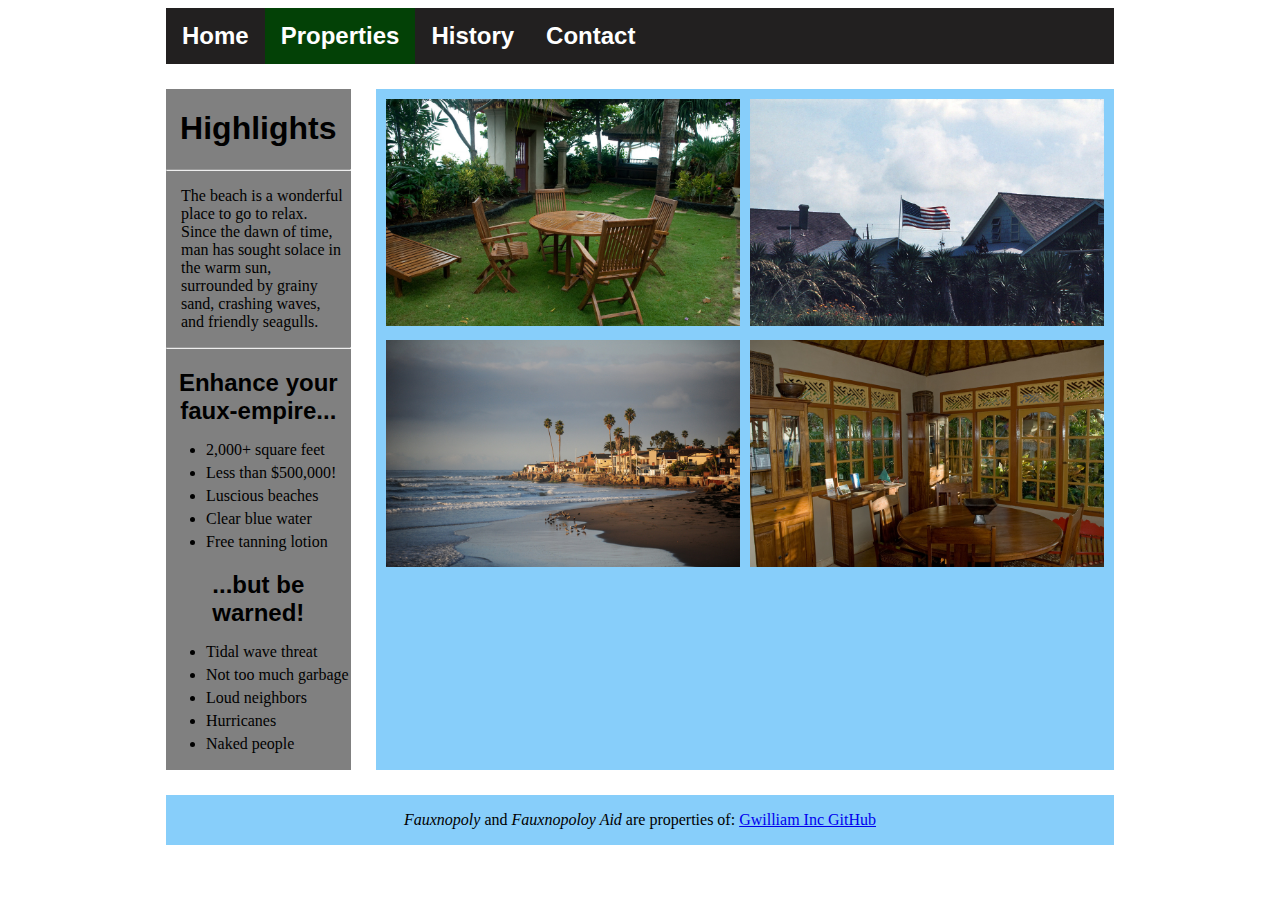
<file: beach.html>
<!DOCTYPE html>
<html>

<head>
    <link rel="stylesheet" type="text/css" href="style.css">
    <title>Faux Beach</title>
</head>

<body>
    <div class="container">

        <div class="header">

            <nav>
                <ul>
                    <li>
                        <div>
                            <a href="index.html">Home</a>
                        </div>
                    </li>
                    <li>
                        <div class="dropdown">
                            <button class="dropbtn_active">Properties
                                <i class="fa fa-caret-down"></i>
                            </button>
                            <div class="dropdown-content">
                                <a href="beach.html">Beachfront</a>
                                <a href="bung.html">Bungalow</a>
                                <a href="cabin.html">Cabin</a>
                                <a href="igloo.html">Igloo</a>
                                <a href="light.html">Lighthouse</a>
                                <a href="out.html">Outhouse</a>
                                <a href="stilts.html">Stilts</a>
                                <a href="tree.html">Treehouse</a>
                            </div>
                        </div>
                    </li>
                    <li>
                        <a href="history.html">History</a>
                    </li>
                    <li>
                        <a href="contact.html">Contact</a>
                    </li>
                </ul>
            </nav>
        </div>
        <div class="sidebar">
            <h1>Highlights</h1>
            <hr>
            <p>The beach is a wonderful place to go to relax. Since the dawn of time, man has sought solace in the warm sun,
                surrounded by grainy sand, crashing waves, and friendly seagulls.</p>
            <hr>
            <h2>Enhance your faux-empire...</h2>
            <ul>
                <li>2,000+ square feet</li>
                <li>Less than $500,000!</li>
                <li>Luscious beaches</li>
                <li>Clear blue water</li>
                <li>Free tanning lotion</li>
            </ul>
            <h2>...but be warned!</h2>
            <ul>
                <li>Tidal wave threat</li>
                <li>Not too much garbage</li>
                <li>Loud neighbors</li>
                <li>Hurricanes</li>
                <li>Naked people</li>
            </ul>
        </div>
        <div class="main">
            <div class="portfolio">
                <div class="image">
                    <img src="beach1.jpg" alt="Pink Flower" />
                </div>
                <div class="image">
                    <img src="beach2.jpg" alt="Crazy Flowers" />
                </div>
                <div class="image">
                    <img src="beach3.jpg" alt="Pink Rose" />
                </div>
                <div class="image">
                    <img src="beach4.jpg" alt="River" />
                </div>
            </div>
        </div>

        <div class="footer">
                <p><em>Fauxnopoly</em> and <em>Fauxnopoloy Aid</em> are properties of: <a href="https://github.com/mgwillia/Creative1">Gwilliam Inc GitHub</a></p>
        </div>
    </div>
</body>

</html>
</file>
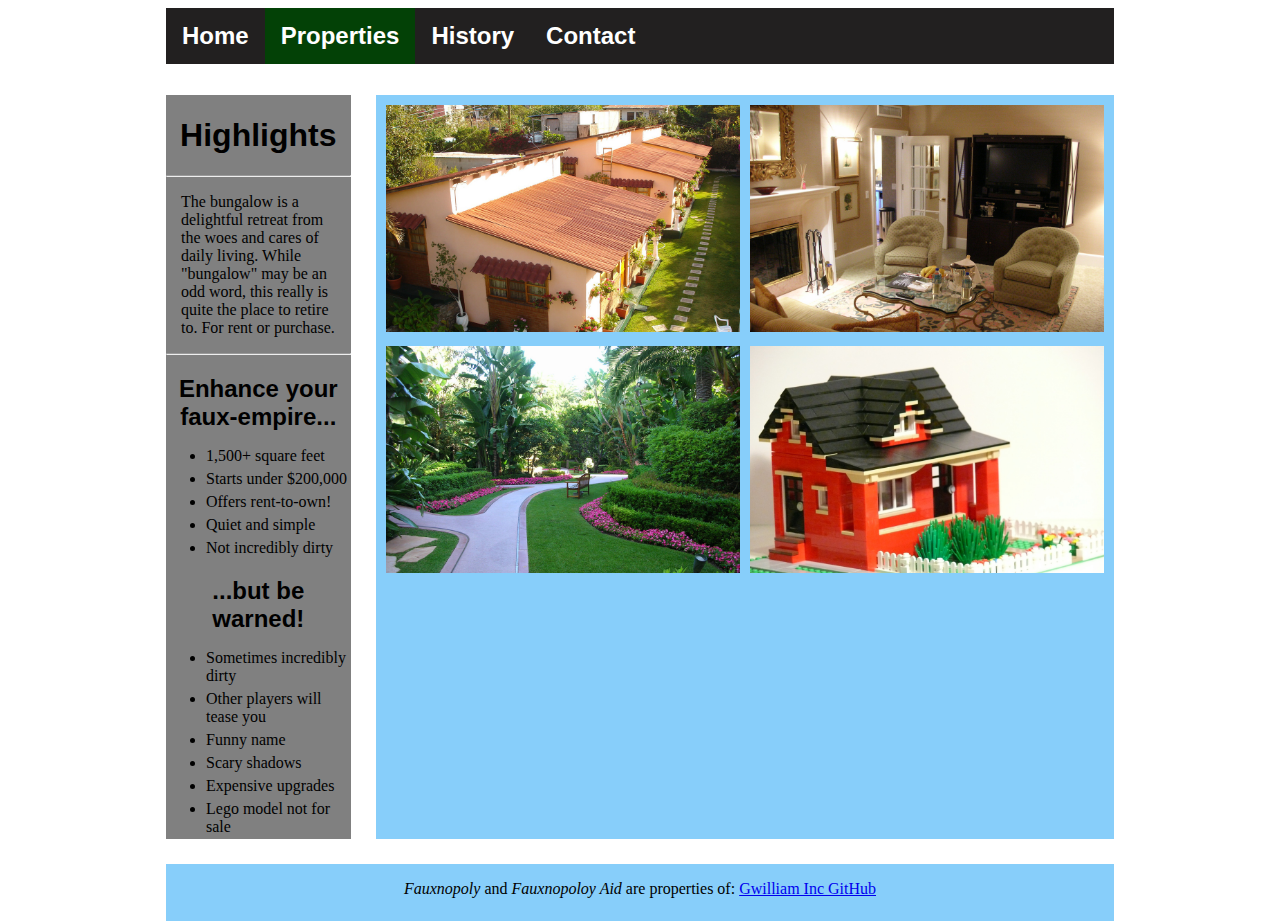
<file: bung.html>
<!DOCTYPE html>
<html>

<head>
    <link rel="stylesheet" type="text/css" href="style.css">
    <title>Faux Bungalow</title>
</head>

<body>
    <div class="container">

        <div class="header">

            <nav>
                <ul>
                    <li>
                        <div>
                            <a href="index.html">Home</a>
                        </div>
                    </li>
                    <li>
                        <div class="dropdown">
                            <button class="dropbtn_active">Properties
                                <i class="fa fa-caret-down"></i>
                            </button>
                            <div class="dropdown-content">
                                <a href="beach.html">Beachfront</a>
                                <a href="bung.html">Bungalow</a>
                                <a href="cabin.html">Cabin</a>
                                <a href="igloo.html">Igloo</a>
                                <a href="light.html">Lighthouse</a>
                                <a href="out.html">Outhouse</a>
                                <a href="stilts.html">Stilts</a>
                                <a href="tree.html">Treehouse</a>
                            </div>
                        </div>
                    </li>
                    <li>
                        <a href="history.html">History</a>
                    </li>
                    <li>
                        <a href="contact.html">Contact</a>
                    </li>
                </ul>
            </nav>
        </div>
        <div class="sidebar">
            <h1>Highlights</h1>
            <hr>
            <p>The bungalow is a delightful retreat from the woes and cares of daily living. While "bungalow" may be
                an odd word, this really is quite the place to retire to. For rent or purchase.</p>
            <hr>
            <h2>Enhance your faux-empire...</h2>
            <ul>
                <li>1,500+ square feet</li>
                <li>Starts under $200,000</li>
                <li>Offers rent-to-own!</li>
                <li>Quiet and simple</li>
                <li>Not incredibly dirty</li>
            </ul>
            <h2>...but be warned!</h2>
            <ul>
                <li>Sometimes incredibly dirty</li>
                <li>Other players will tease you</li>
                <li>Funny name</li>
                <li>Scary shadows</li>
                <li>Expensive upgrades</li>
                <li>Lego model not for sale</li>
            </ul>
        </div>
        <div class="main">
            <div class="portfolio">
                <div class="image">
                    <img src="bung1.jpg" alt="Pink Flower" />
                </div>
                <div class="image">
                    <img src="bung2.jpg" alt="Crazy Flowers" />
                </div>
                <div class="image">
                    <img src="bung3.jpg" alt="Pink Rose" />
                </div>
                <div class="image">
                    <img src="bung4.jpg" alt="River" />
                </div>
            </div>
        </div>

        <div class="footer">
                <p><em>Fauxnopoly</em> and <em>Fauxnopoloy Aid</em> are properties of: <a href="https://github.com/mgwillia/Creative1">Gwilliam Inc GitHub</a></p>
        </div>
    </div>
</body>

</html>
</file>
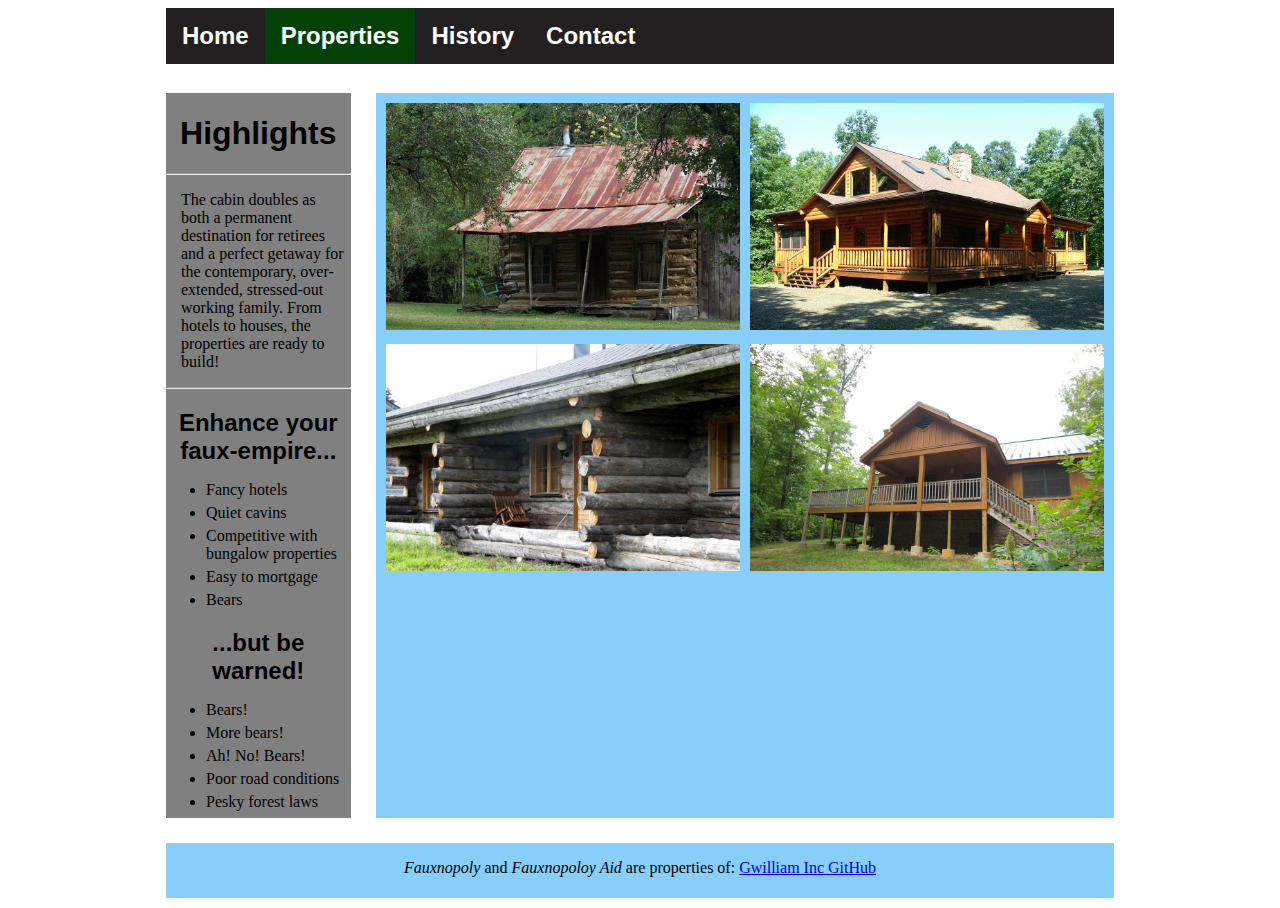
<file: cabin.html>
<!DOCTYPE html>
<html>

<head>
    <link rel="stylesheet" type="text/css" href="style.css">
    <title>Faux Cabin</title>
</head>

<body>
    <div class="container">

        <div class="header">

            <nav>
                <ul>
                    <li>
                        <div>
                            <a href="index.html">Home</a>
                        </div>
                    </li>
                    <li>
                        <div class="dropdown">
                            <button class="dropbtn_active">Properties
                                <i class="fa fa-caret-down"></i>
                            </button>
                            <div class="dropdown-content">
                                <a href="beach.html">Beachfront</a>
                                <a href="bung.html">Bungalow</a>
                                <a href="cabin.html">Cabin</a>
                                <a href="igloo.html">Igloo</a>
                                <a href="light.html">Lighthouse</a>
                                <a href="out.html">Outhouse</a>
                                <a href="stilts.html">Stilts</a>
                                <a href="tree.html">Treehouse</a>
                            </div>
                        </div>
                    </li>
                    <li>
                        <a href="history.html">History</a>
                    </li>
                    <li>
                        <a href="contact.html">Contact</a>
                    </li>
                </ul>
            </nav>
        </div>
        <div class="sidebar">
            <h1>Highlights</h1>
            <hr>
            <p>The cabin doubles as both a permanent destination for retirees and a perfect getaway for the contemporary,
                over-extended, stressed-out working family. From hotels to houses, the properties are ready to build!
            </p>
            <hr>
            <h2>Enhance your faux-empire...</h2>
            <ul>
                <li>Fancy hotels</li>
                <li>Quiet cavins</li>
                <li>Competitive with bungalow properties</li>
                <li>Easy to mortgage</li>
                <li>Bears</li>
            </ul>
            <h2>...but be warned!</h2>
            <ul>
                <li>Bears!</li>
                <li>More bears!</li>
                <li>Ah! No! Bears!</li>
                <li>Poor road conditions</li>
                <li>Pesky forest laws</li>
            </ul>
        </div>
        <div class="main">
            <div class="portfolio">
                <div class="image">
                    <img src="cabin1.jpg" alt="Pink Flower" />
                </div>
                <div class="image">
                    <img src="cabin2.jpg" alt="Crazy Flowers" />
                </div>
                <div class="image">
                    <img src="cabin3.jpg" alt="Pink Rose" />
                </div>
                <div class="image">
                    <img src="cabin4.jpg" alt="River" />
                </div>
            </div>
        </div>

        <div class="footer">
                <p><em>Fauxnopoly</em> and <em>Fauxnopoloy Aid</em> are properties of: <a href="https://github.com/mgwillia/Creative1">Gwilliam Inc GitHub</a></p>
        </div>
    </div>
</body>

</html>
</file>
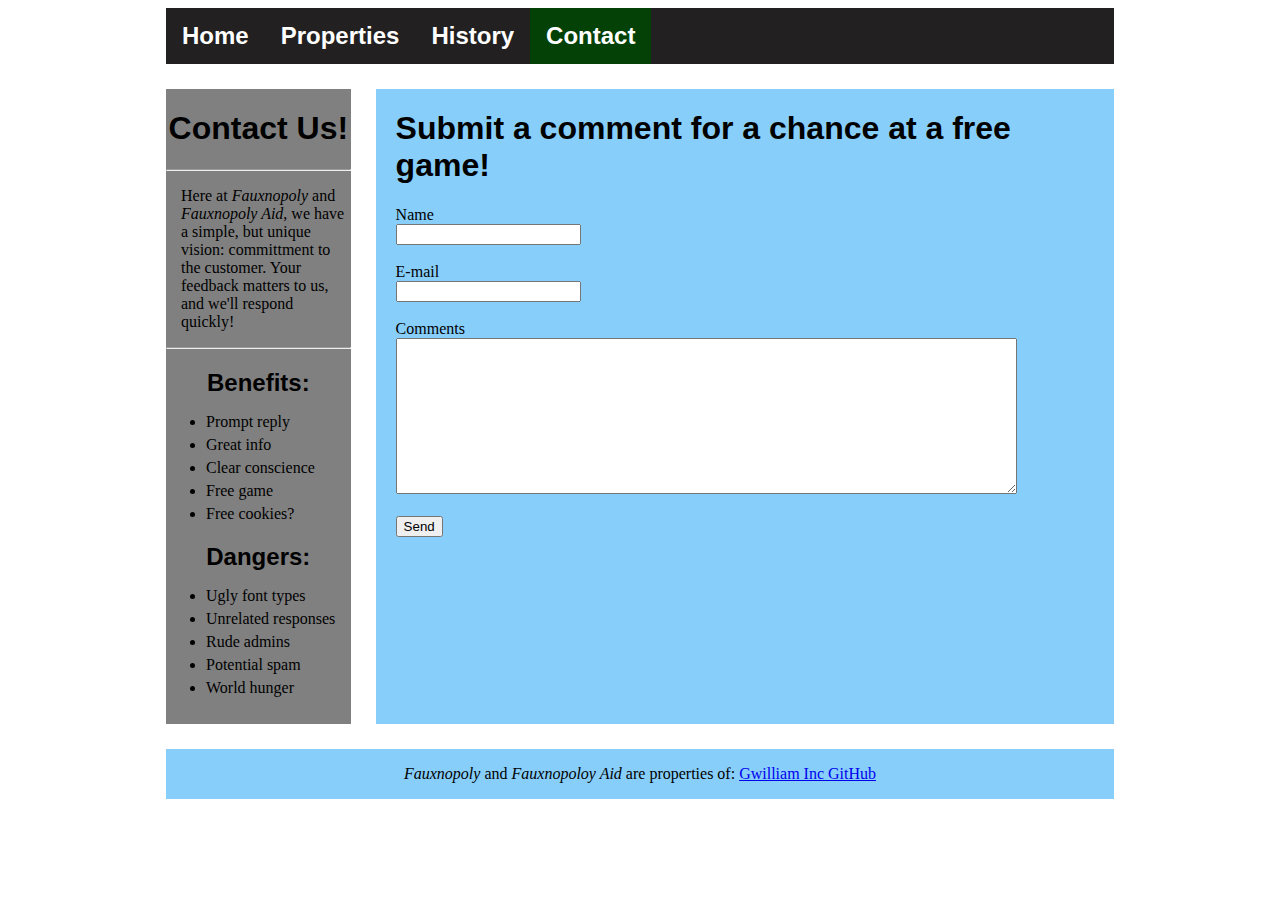
<file: contact.html>
<!DOCTYPE html>
<html>

<head>
    <link rel="stylesheet" type="text/css" href="style.css">
    <title>Contact Us</title>
</head>

<body>
    <div class="container">

        <div class="header">

            <nav>
                <ul>
                    <li>
                        <div>
                            <a href="index.html">Home</a>
                        </div>
                    </li>
                    <li>
                        <div class="dropdown">
                            <button class="dropbtn">Properties
                                <i class="fa fa-caret-down"></i>
                            </button>
                            <div class="dropdown-content">
                                <a href="beach.html">Beachfront</a>
                                <a href="bung.html">Bungalow</a>
                                <a href="cabin.html">Cabin</a>
                                <a href="igloo.html">Igloo</a>
                                <a href="light.html">Lighthouse</a>
                                <a href="out.html">Outhouse</a>
                                <a href="stilts.html">Stilts</a>
                                <a href="tree.html">Treehouse</a>
                            </div>
                        </div>
                    </li>
                    <li>
                        <a href="history.html">History</a>
                    </li>
                    <li>
                        <a class="active" href="contact.html">Contact</a>
                    </li>
                </ul>
            </nav>
        </div>
        <div class="sidebar">
            <h1>Contact Us!</h1>
            <hr>
            <p>Here at
                <em>Fauxnopoly</em> and
                <em>Fauxnopoly Aid</em>, we have a simple, but unique vision: committment to the customer. Your feedback matters
                to us, and we'll respond quickly!</p>
            <hr>
            <h2>Benefits:</h2>
            <ul>
                <li>Prompt reply</li>
                <li>Great info</li>
                <li>Clear conscience</li>
                <li>Free game</li>
                <li>Free cookies?</li>
            </ul>
            <h2>Dangers:</h2>
            <ul>
                <li>Ugly font types</li>
                <li>Unrelated responses</li>
                <li>Rude admins</li>
                <li>Potential spam</li>
                <li>World hunger</li>
            </ul>
        </div>
        <div class="main">
            <form class="contact" action="https://formspree.io/mattgwilliamjr@byu.edu" method="POST">
                <h1>Submit a comment for a chance at a free game!</h1>
                <div>
                    <label for="name">Name</label>
                    <br>
                    <input type="text" id="name" name="user_name">
                </div>
                <br>
                <div>
                    <label for="mail">E-mail</label>
                    <br>
                    <input type="email" id="mail" name="user_mail">
                </div>
                <br>
                <div>
                    <label for="message">Comments</label>
                    <br>
                    <textarea cols="75" rows="10" id="message" name="user_message"></textarea>
                </div>
                <br>
                <div>
                    <input type="submit" id="submission" width="100px" value="Send">
                </div>
            </form>
        </div>

        <div class="footer_index">
            <p>
                <em>Fauxnopoly</em> and
                <em>Fauxnopoloy Aid</em> are properties of:
                <a href="https://github.com/mgwillia/Creative1">Gwilliam Inc GitHub</a>
            </p>
        </div>
    </div>
</body>

</html>
</file>
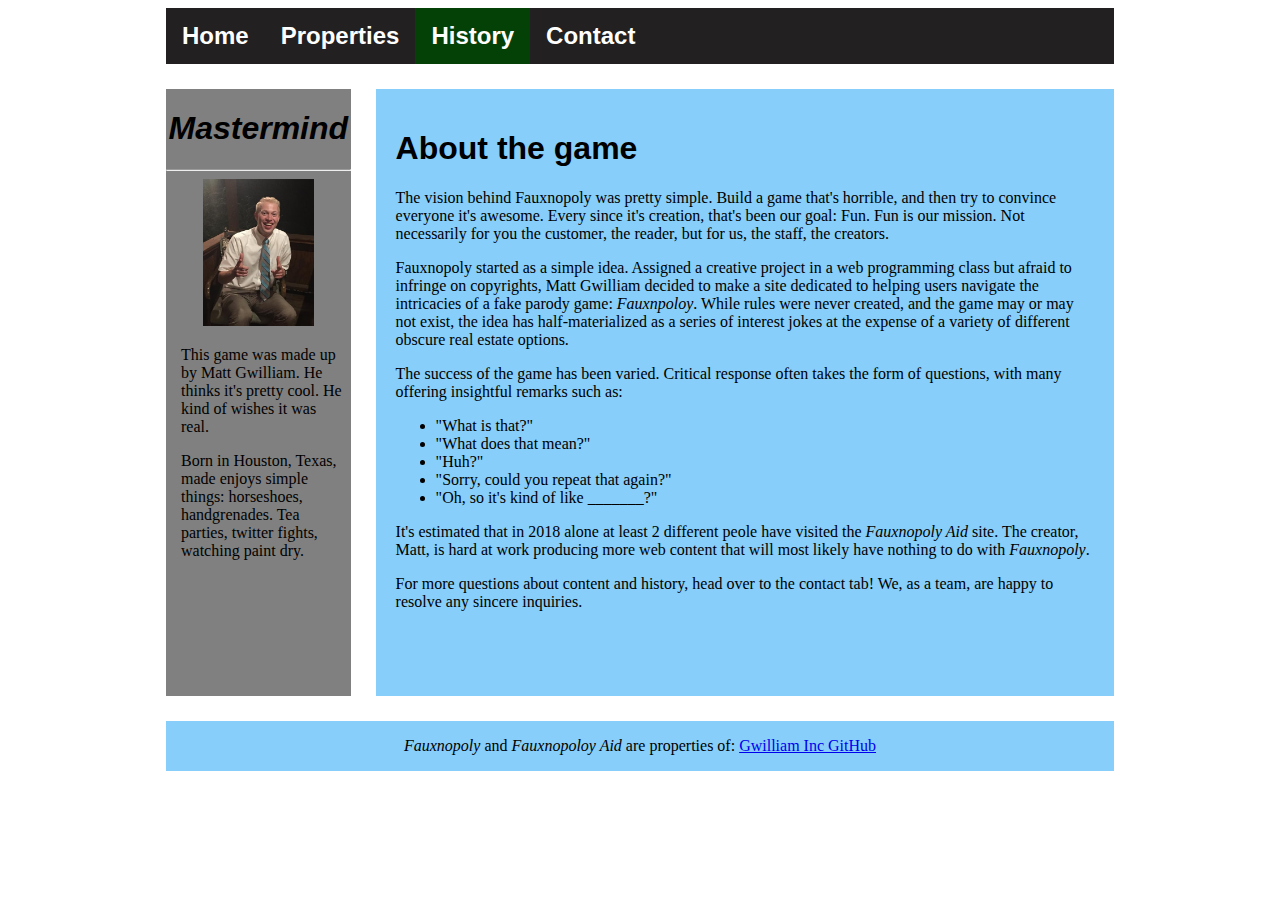
<file: history.html>
<!DOCTYPE html>
<html>

<head>
    <link rel="stylesheet" type="text/css" href="style.css">
    <title>Fauxnopoly</title>
</head>

<body>
    <div class="container_index">

        <div class="header">

            <nav>
                <ul>
                    <li>
                        <a href="index.html">Home</a>
                    </li>
                    <li>
                        <div class="dropdown">
                            <button class="dropbtn">Properties
                                <i class="fa fa-caret-down"></i>
                            </button>
                            <div class="dropdown-content">
                                <a href="beach.html">Beachfront</a>
                                <a href="bung.html">Bungalow</a>
                                <a href="cabin.html">Cabin</a>
                                <a href="igloo.html">Igloo</a>
                                <a href="light.html">Lighthouse</a>
                                <a href="out.html">Outhouse</a>
                                <a href="stilts.html">Stilts</a>
                                <a href="tree.html">Treehouse</a>
                            </div>
                        </div>
                    </li>
                    <li>
                        <a class="active" href="history.html">History</a>
                    </li>
                    <li>
                        <a href="contact.html">Contact</a>
                    </li>
                </ul>
            </nav>
        </div>
        <div class="sidebar">
            <h1>
                <em>Mastermind</em>
            </h1>
            <hr/>
            <img src="MattFancy.jpg" / alt="Matt">
            <p>This game was made up by Matt Gwilliam. He thinks it's pretty cool. He kind of wishes it was real.</p>
            <p>Born in Houston, Texas, made enjoys simple things: horseshoes, handgrenades. Tea parties, twitter fights, watching
                paint dry.</p>
        </div>
        <div class="main">
            <div class="history">
                <h1>About the game</h1>
                <p>The vision behind Fauxnopoly was pretty simple. Build a game that's horrible, and then try to convince everyone
                    it's awesome. Every since it's creation, that's been our goal: Fun. Fun is our mission. Not necessarily
                    for you the customer, the reader, but for us, the staff, the creators.</p>
                <p>Fauxnopoly started as a simple idea. Assigned a creative project in a web programming class but afraid to
                    infringe on copyrights, Matt Gwilliam decided to make a site dedicated to helping users navigate the
                    intricacies of a fake parody game:
                    <em>Fauxnpoloy</em>. While rules were never created, and the game may or may not exist, the idea has half-materialized
                    as a series of interest jokes at the expense of a variety of different obscure real estate options.
                </p>
                <p>The success of the game has been varied. Critical response often takes the form of questions, with many offering
                    insightful remarks such as:
                </p>
                <ul>
                    <li>"What is that?"</li>
                    <li>"What does that mean?"</li>
                    <li>"Huh?"</li>
                    <li>"Sorry, could you repeat that again?"</li>
                    <li>"Oh, so it's kind of like _______?"</li>
                </ul>
                <p>
                    It's estimated that in 2018 alone at least 2 different peole have visited the
                    <em>Fauxnopoly Aid</em> site. The creator, Matt, is hard at work producing more web content that will most
                    likely have nothing to do with
                    <em>Fauxnopoly</em>.
                </p>
                <p>For more questions about content and history, head over to the contact tab! We, as a team, are happy to resolve
                    any sincere inquiries.
                </p>
            </div>
        </div>
        <div class="footer_index">
            <p>
                <em>Fauxnopoly</em> and
                <em>Fauxnopoloy Aid</em> are properties of:
                <a href="https://github.com/mgwillia/Creative1">Gwilliam Inc GitHub</a>
            </p>
        </div>
    </div>
</body>

</html>
</file>
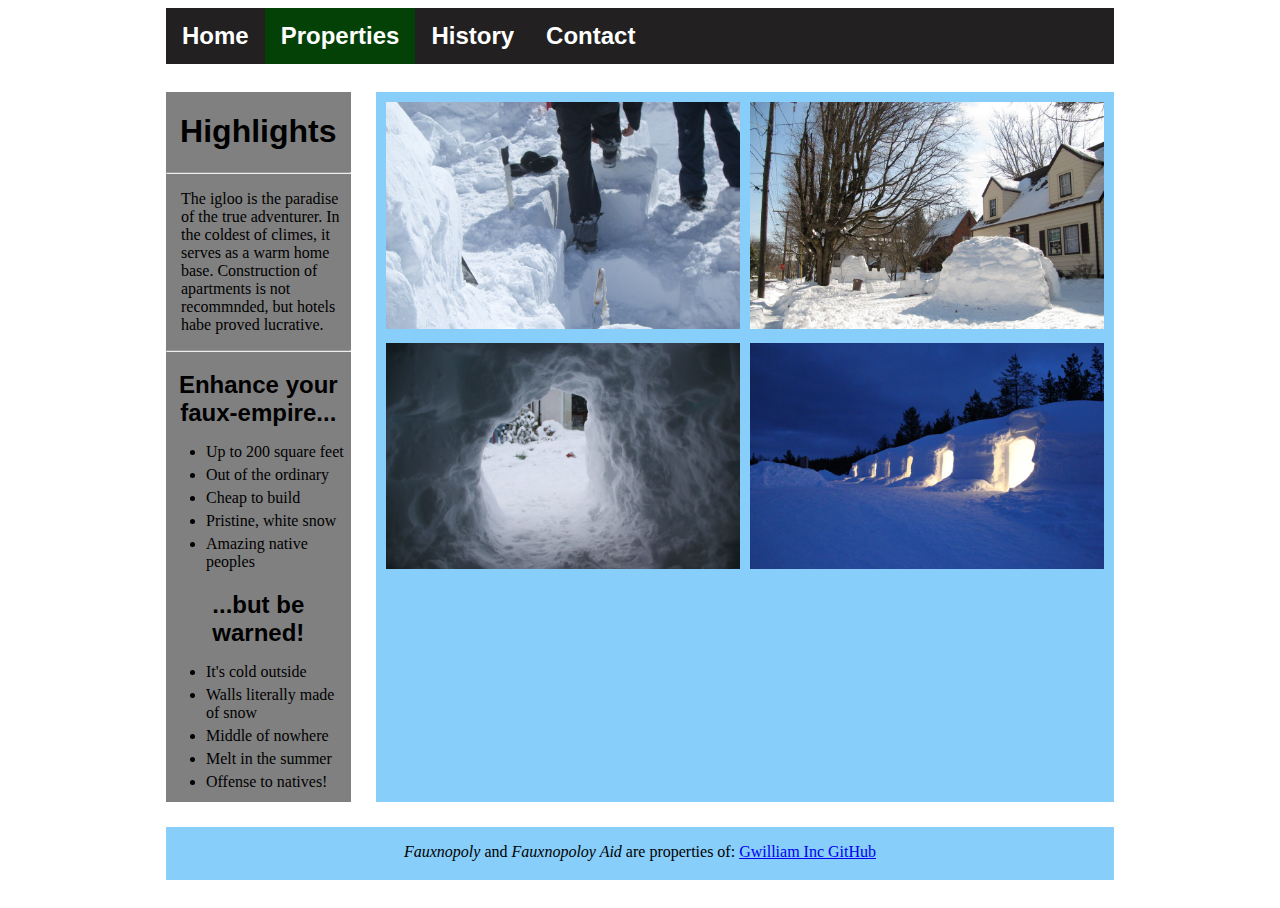
<file: igloo.html>
<!DOCTYPE html>
<html>

<head>
    <link rel="stylesheet" type="text/css" href="style.css">
    <title>Faux Igloo</title>
</head>

<body>
    <div class="container">

        <div class="header">

            <nav>
                <ul>
                    <li>
                        <div>
                            <a href="index.html">Home</a>
                        </div>
                    </li>
                    <li>
                        <div class="dropdown">
                            <button class="dropbtn_active">Properties
                                <i class="fa fa-caret-down"></i>
                            </button>
                            <div class="dropdown-content">
                                <a href="beach.html">Beachfront</a>
                                <a href="bung.html">Bungalow</a>
                                <a href="cabin.html">Cabin</a>
                                <a href="igloo.html">Igloo</a>
                                <a href="light.html">Lighthouse</a>
                                <a href="out.html">Outhouse</a>
                                <a href="stilts.html">Stilts</a>
                                <a href="tree.html">Treehouse</a>
                            </div>
                        </div>
                    </li>
                    <li>
                        <a href="history.html">History</a>
                    </li>
                    <li>
                        <a href="contact.html">Contact</a>
                    </li>
                </ul>
            </nav>
        </div>
        <div class="sidebar">
            <h1>Highlights</h1>
            <hr>
            <p>The igloo is the paradise of the true adventurer. In the coldest of climes, it serves as a warm home base. 
                Construction of apartments is not recommnded, but hotels habe proved lucrative.
            </p>
            <hr>
            <h2>Enhance your faux-empire...</h2>
            <ul>
                <li>Up to 200 square feet</li>
                <li>Out of the ordinary</li>
                <li>Cheap to build</li>
                <li>Pristine, white snow</li>
                <li>Amazing native peoples</li>
            </ul>
            <h2>...but be warned!</h2>
            <ul>
                <li>It's cold outside</li>
                <li>Walls literally made of snow</li>
                <li>Middle of nowhere</li>
                <li>Melt in the summer</li>
                <li>Offense to natives!</li>
            </ul>
        </div>
        <div class="main">
            <div class="portfolio">
                <div class="image">
                    <img src="igloo1.jpg" alt="Pink Flower" />
                </div>
                <div class="image">
                    <img src="igloo2.jpg" alt="Crazy Flowers" />
                </div>
                <div class="image">
                    <img src="igloo3.jpg" alt="Pink Rose" />
                </div>
                <div class="image">
                    <img src="igloo4.jpg" alt="River" />
                </div>
            </div>
        </div>

        <div class="footer">
                <p><em>Fauxnopoly</em> and <em>Fauxnopoloy Aid</em> are properties of: <a href="https://github.com/mgwillia/Creative1">Gwilliam Inc GitHub</a></p>
        </div>
    </div>
</body>

</html>
</file>
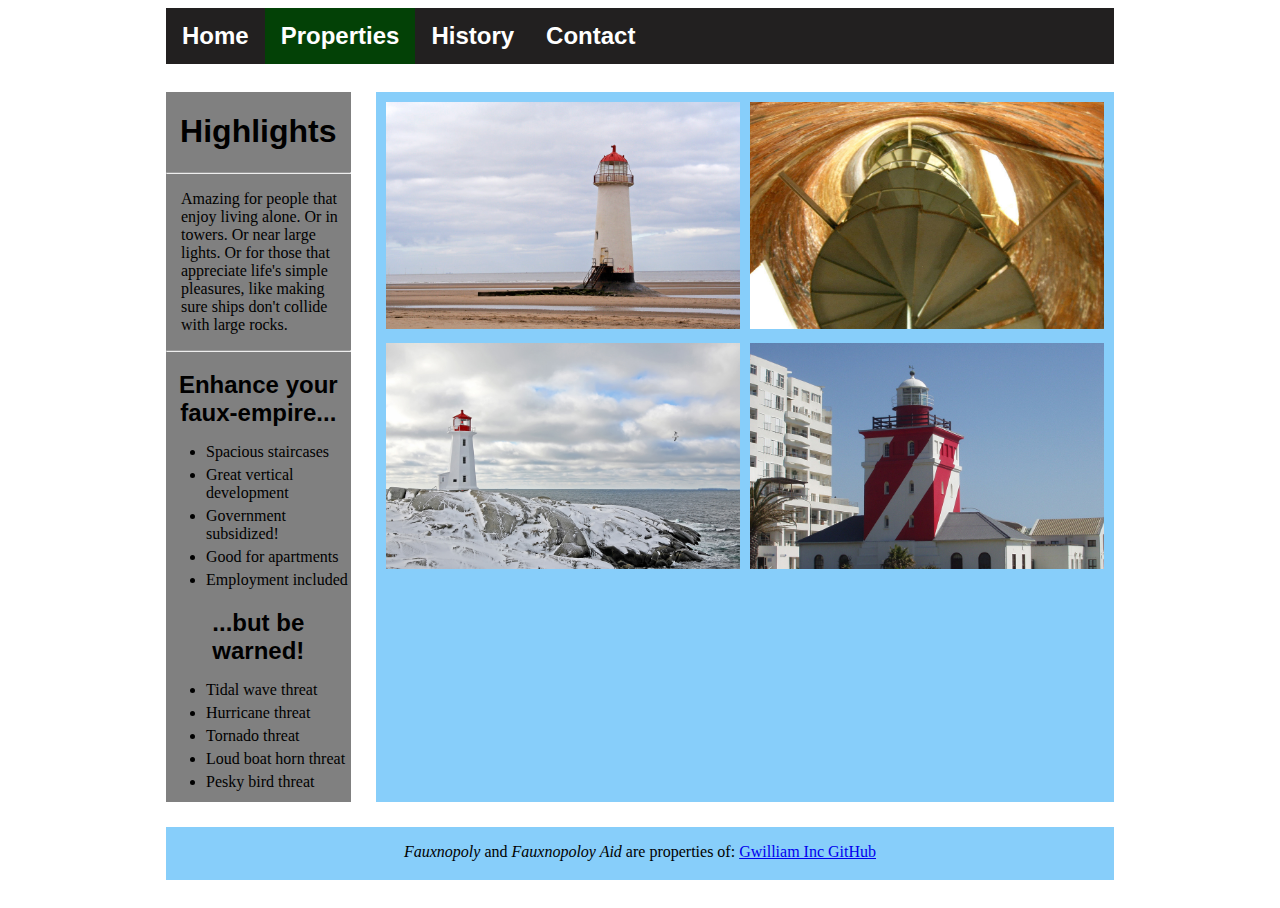
<file: light.html>
<!DOCTYPE html>
<html>

<head>
    <link rel="stylesheet" type="text/css" href="style.css">
    <title>Faux Lighthouse</title>
</head>

<body>
    <div class="container">

        <div class="header">

            <nav>
                <ul>
                    <li>
                        <div>
                            <a href="index.html">Home</a>
                        </div>
                    </li>
                    <li>
                        <div class="dropdown">
                            <button class="dropbtn_active">Properties
                                <i class="fa fa-caret-down"></i>
                            </button>
                            <div class="dropdown-content">
                                <a href="beach.html">Beachfront</a>
                                <a href="bung.html">Bungalow</a>
                                <a href="cabin.html">Cabin</a>
                                <a href="igloo.html">Igloo</a>
                                <a href="light.html">Lighthouse</a>
                                <a href="out.html">Outhouse</a>
                                <a href="stilts.html">Stilts</a>
                                <a href="tree.html">Treehouse</a>
                            </div>
                        </div>
                    </li>
                    <li>
                        <a href="history.html">History</a>
                    </li>
                    <li>
                        <a href="contact.html">Contact</a>
                    </li>
                </ul>
            </nav>
        </div>
        <div class="sidebar">
            <h1>Highlights</h1>
            <hr>
            <p>Amazing for people that enjoy living alone. Or in towers. Or near large lights. Or for those that appreciate life's
                simple pleasures, like making sure ships don't collide with large rocks.
            </p>
            <hr>
            <h2>Enhance your faux-empire...</h2>
            <ul>
                <li>Spacious staircases</li>
                <li>Great vertical development</li>
                <li>Government subsidized!</li>
                <li>Good for apartments</li>
                <li>Employment included</li>
            </ul>
            <h2>...but be warned!</h2>
            <ul>
                <li>Tidal wave threat</li>
                <li>Hurricane threat</li>
                <li>Tornado threat</li>
                <li>Loud boat horn threat</li>
                <li>Pesky bird threat</li>
            </ul>
        </div>
        <div class="main">
            <div class="portfolio">
                <div class="image">
                    <img src="light1.jpg" alt="Pink Flower" />
                </div>
                <div class="image">
                    <img src="light2.jpg" alt="Crazy Flowers" />
                </div>
                <div class="image">
                    <img src="light3.jpg" alt="Pink Rose" />
                </div>
                <div class="image">
                    <img src="light4.jpg" alt="River" />
                </div>
            </div>
        </div>

        <div class="footer">
                <p><em>Fauxnopoly</em> and <em>Fauxnopoloy Aid</em> are properties of: <a href="https://github.com/mgwillia/Creative1">Gwilliam Inc GitHub</a></p>
        </div>
    </div>
</body>

</html>
</file>
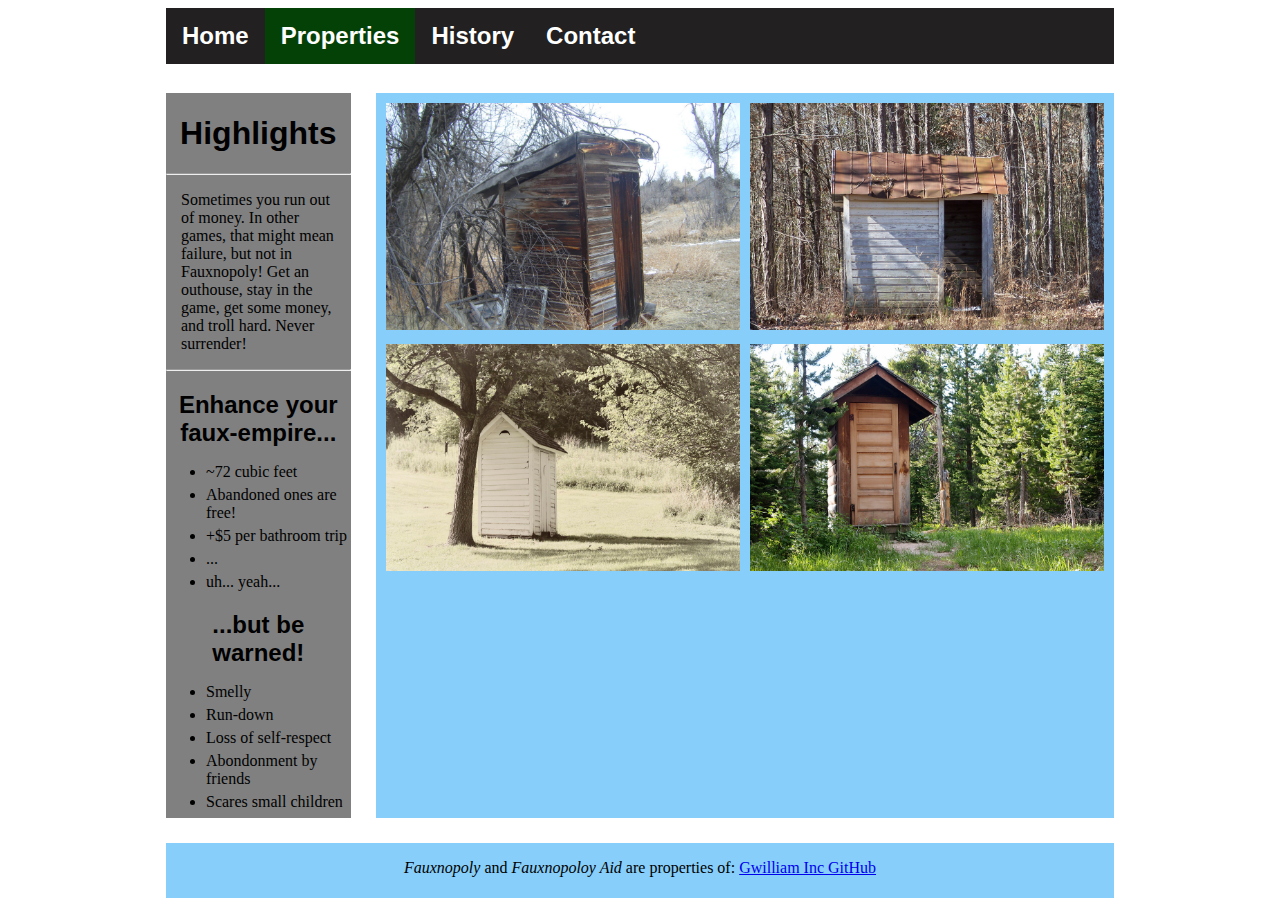
<file: out.html>
<!DOCTYPE html>
<html>

<head>
    <link rel="stylesheet" type="text/css" href="style.css">
    <title>Faux Outhouse</title>
</head>

<body>
    <div class="container">

        <div class="header">

            <nav>
                <ul>
                    <li>
                        <div>
                            <a href="index.html">Home</a>
                        </div>
                    </li>
                    <li>
                        <div class="dropdown">
                            <button class="dropbtn_active">Properties
                                <i class="fa fa-caret-down"></i>
                            </button>
                            <div class="dropdown-content">
                                <a href="beach.html">Beachfront</a>
                                <a href="bung.html">Bungalow</a>
                                <a href="cabin.html">Cabin</a>
                                <a href="igloo.html">Igloo</a>
                                <a href="light.html">Lighthouse</a>
                                <a href="out.html">Outhouse</a>
                                <a href="stilts.html">Stilts</a>
                                <a href="tree.html">Treehouse</a>
                            </div>
                        </div>
                    </li>
                    <li>
                        <a href="history.html">History</a>
                    </li>
                    <li>
                        <a href="contact.html">Contact</a>
                    </li>
                </ul>
            </nav>
        </div>
        <div class="sidebar">
            <h1>Highlights</h1>
            <hr>
            <p>Sometimes you run out of money. In other games, that might mean failure, but not in Fauxnopoly! Get an 
                outhouse, stay in the game, get some money, and troll hard. Never surrender!
            </p>
            <hr>
            <h2>Enhance your faux-empire...</h2>
            <ul>
                <li>~72 cubic feet</li>
                <li>Abandoned ones are free!</li>
                <li>+$5 per bathroom trip</li>
                <li>...</li>
                <li>uh... yeah...</li>
            </ul>
            <h2>...but be warned!</h2>
            <ul>
                <li>Smelly</li>
                <li>Run-down</li>
                <li>Loss of self-respect</li>
                <li>Abondonment by friends</li>
                <li>Scares small children</li>
            </ul>
        </div>
        <div class="main">
            <div class="portfolio">
                <div class="image">
                    <img src="outhouse1.jpg" alt="Pink Flower" />
                </div>
                <div class="image">
                    <img src="outhouse2.jpg" alt="Crazy Flowers" />
                </div>
                <div class="image">
                    <img src="outhouse3.jpg" alt="Pink Rose" />
                </div>
                <div class="image">
                    <img src="outhouse4.jpg" alt="River" />
                </div>
            </div>
        </div>

        <div class="footer">
                <p><em>Fauxnopoly</em> and <em>Fauxnopoloy Aid</em> are properties of: <a href="https://github.com/mgwillia/Creative1">Gwilliam Inc GitHub</a></p>
        </div>
    </div>
</body>

</html>
</file>
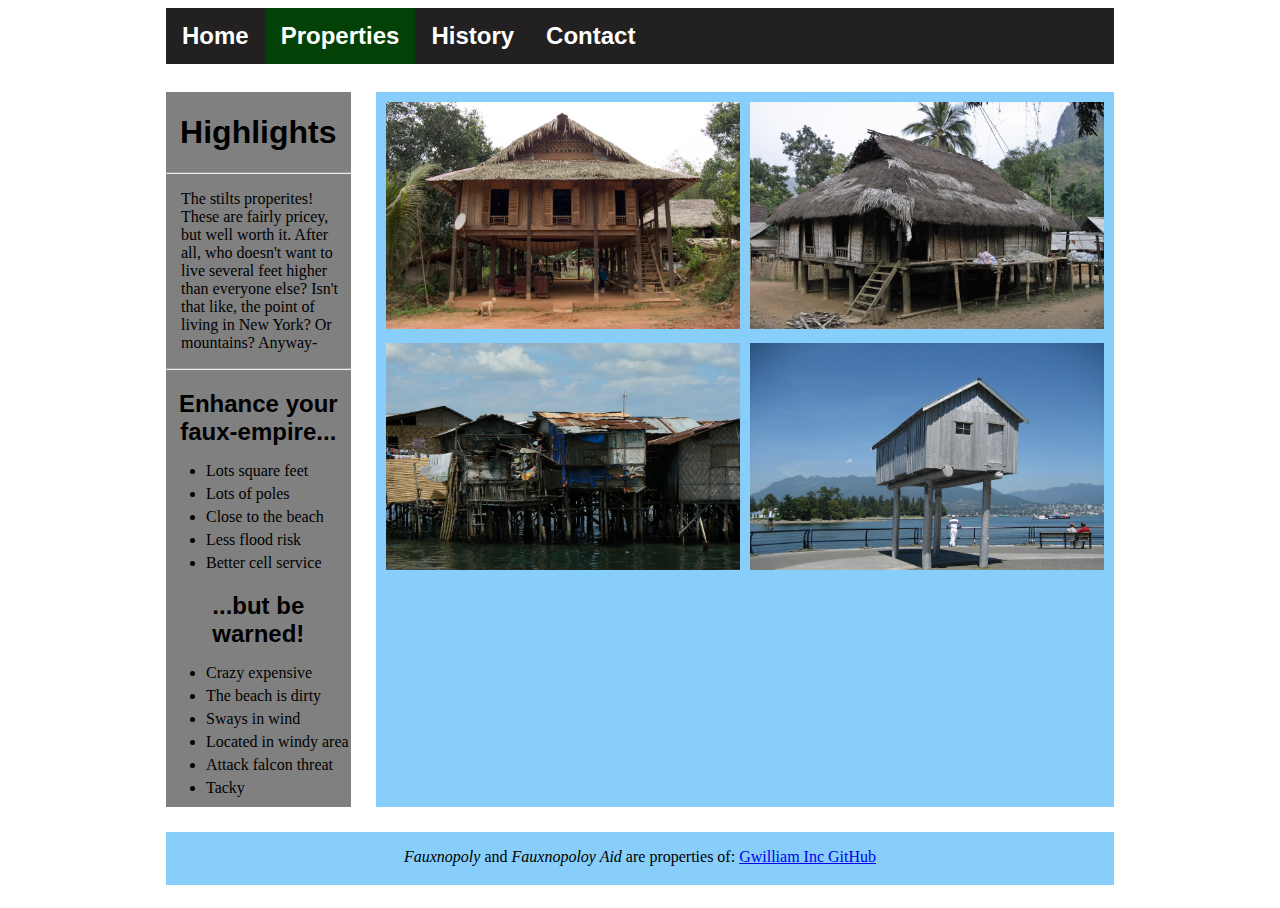
<file: stilts.html>
<!DOCTYPE html>
<html>

<head>
    <link rel="stylesheet" type="text/css" href="style.css">
    <title>Faux Stilts</title>
</head>

<body>
    <div class="container">

        <div class="header">

            <nav>
                <ul>
                    <li>
                        <div>
                            <a href="index.html">Home</a>
                        </div>
                    </li>
                    <li>
                        <div class="dropdown">
                            <button class="dropbtn_active">Properties
                                <i class="fa fa-caret-down"></i>
                            </button>
                            <div class="dropdown-content">
                                <a href="beach.html">Beachfront</a>
                                <a href="bung.html">Bungalow</a>
                                <a href="cabin.html">Cabin</a>
                                <a href="igloo.html">Igloo</a>
                                <a href="light.html">Lighthouse</a>
                                <a href="out.html">Outhouse</a>
                                <a href="stilts.html">Stilts</a>
                                <a href="tree.html">Treehouse</a>
                            </div>
                        </div>
                    </li>
                    <li>
                        <a href="history.html">History</a>
                    </li>
                    <li>
                        <a href="contact.html">Contact</a>
                    </li>
                </ul>
            </nav>
        </div>
        <div class="sidebar">
            <h1>Highlights</h1>
            <hr>
            <p>The stilts properites! These are fairly pricey, but well worth it. After all, who doesn't want to live several 
                feet higher than everyone else? Isn't that like, the point of living in New York? Or mountains? Anyway-
            </p>
            <hr>
            <h2>Enhance your faux-empire...</h2>
            <ul>
                <li>Lots square feet</li>
                <li>Lots of poles</li>
                <li>Close to the beach</li>
                <li>Less flood risk</li>
                <li>Better cell service</li>
            </ul>
            <h2>...but be warned!</h2>
            <ul>
                <li>Crazy expensive</li>
                <li>The beach is dirty</li>
                <li>Sways in wind</li>
                <li>Located in windy area</li>
                <li>Attack falcon threat</li>
                <li>Tacky</li>
            </ul>
        </div>
        <div class="main">
            <div class="portfolio">
                <div class="image">
                    <img src="stilts1.jpg" alt="Pink Flower" />
                </div>
                <div class="image">
                    <img src="stilts2.jpg" alt="Crazy Flowers" />
                </div>
                <div class="image">
                    <img src="stilts3.jpg" alt="Pink Rose" />
                </div>
                <div class="image">
                    <img src="stilts4.jpg" alt="River" />
                </div>
            </div>
        </div>

        <div class="footer">
                <p><em>Fauxnopoly</em> and <em>Fauxnopoloy Aid</em> are properties of: <a href="https://github.com/mgwillia/Creative1">Gwilliam Inc GitHub</a></p>
        </div>
    </div>
</body>

</html>
</file>
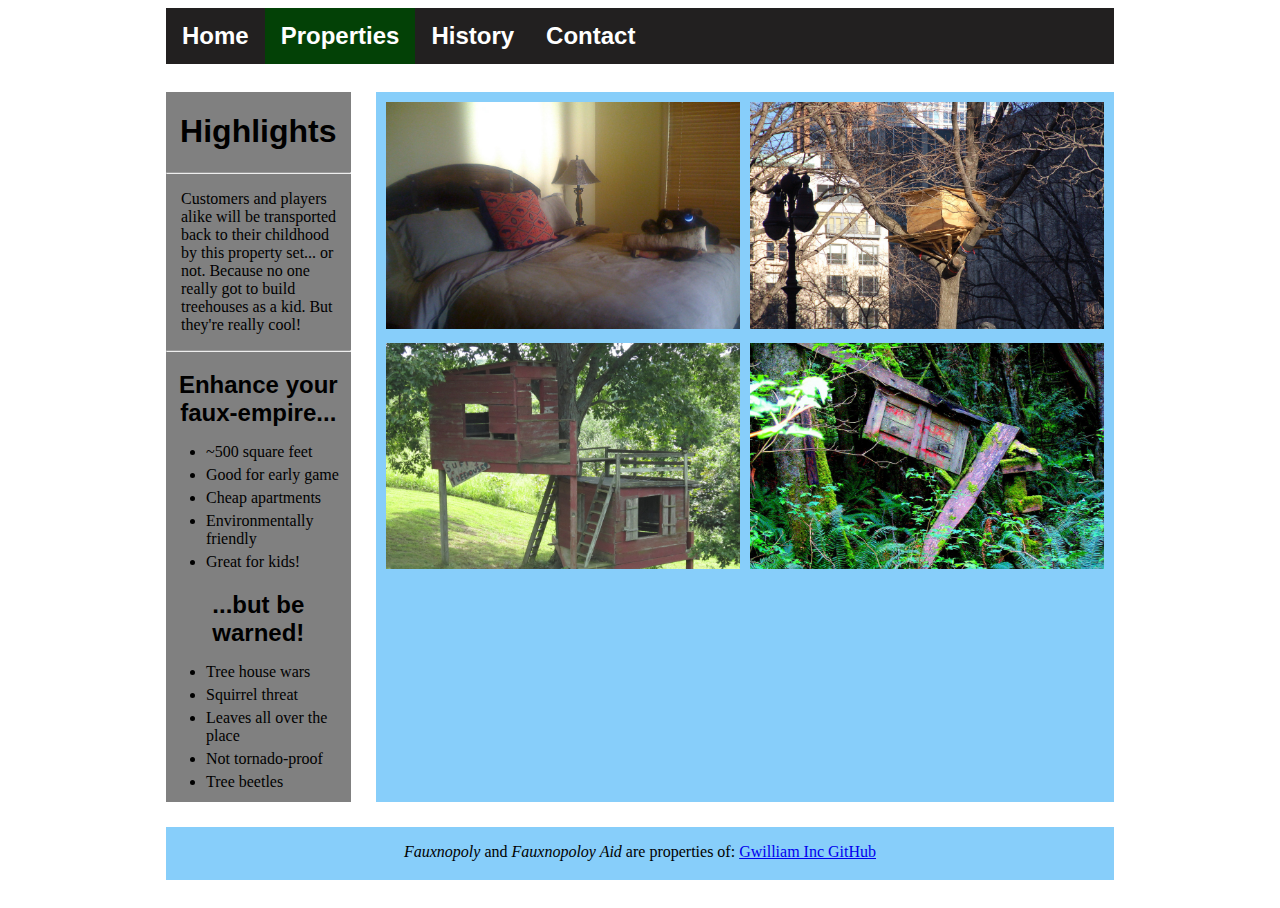
<file: tree.html>
<!DOCTYPE html>
<html>

<head>
    <link rel="stylesheet" type="text/css" href="style.css">
    <title>Faux Treehouse</title>
</head>

<body>
    <div class="container">

        <div class="header">

            <nav>
                <ul>
                    <li>
                        <div>
                            <a href="index.html">Home</a>
                        </div>
                    </li>
                    <li>
                        <div class="dropdown">
                            <button class="dropbtn_active">Properties
                                <i class="fa fa-caret-down"></i>
                            </button>
                            <div class="dropdown-content">
                                <a href="beach.html">Beachfront</a>
                                <a href="bung.html">Bungalow</a>
                                <a href="cabin.html">Cabin</a>
                                <a href="igloo.html">Igloo</a>
                                <a href="light.html">Lighthouse</a>
                                <a href="out.html">Outhouse</a>
                                <a href="stilts.html">Stilts</a>
                                <a href="tree.html">Treehouse</a>
                            </div>
                        </div>
                    </li>
                    <li>
                        <a href="history.html">History</a>
                    </li>
                    <li>
                        <a href="contact.html">Contact</a>
                    </li>
                </ul>
            </nav>
        </div>
        <div class="sidebar">
            <h1>Highlights</h1>
            <hr>
            <p>Customers and players alike will be transported back to their childhood by this property set... or not.
                Because no one really got to build treehouses as a kid. But they're really cool!</p>
            <hr>
            <h2>Enhance your faux-empire...</h2>
            <ul>
                <li>~500 square feet</li>
                <li>Good for early game</li>
                <li>Cheap apartments</li>
                <li>Environmentally friendly</li>
                <li>Great for kids!</li>
            </ul>
            <h2>...but be warned!</h2>
            <ul>
                <li>Tree house wars</li>
                <li>Squirrel threat</li>
                <li>Leaves all over the place</li>
                <li>Not tornado-proof</li>
                <li>Tree beetles</li>
            </ul>
        </div>
        <div class="main">
            <div class="portfolio">
                <div class="image">
                    <img src="tree1.jpg" alt="Pink Flower" />
                </div>
                <div class="image">
                    <img src="tree2.jpg" alt="Crazy Flowers" />
                </div>
                <div class="image">
                    <img src="tree3.jpg" alt="Pink Rose" />
                </div>
                <div class="image">
                    <img src="tree4.jpg" alt="River" />
                </div>
            </div>
        </div>

        <div class="footer">
                <p><em>Fauxnopoly</em> and <em>Fauxnopoloy Aid</em> are properties of: <a href="https://github.com/mgwillia/Creative1">Gwilliam Inc GitHub</a></p>
        </div>
    </div>
</body>

</html>
</file>
<file: style.css>
div {
    /*text-align: center;*/
    width: 100%;
    box-sizing: border-box;
    /*padding: 10px;*/
}

h1 {
    font-family: "Arial";
}

h2 {
    font-family: "Arial";
}

nav ul {
    display: block;
    margin: auto;
    width: 100%;
    list-style-type: none;
    padding: 0;
    overflow: hidden;
    background-color: rgb(34, 32, 32);
}

.center {
    text-align: center;
}

nav li {
    float: left;
}

nav li a {
    display: inline-block;
    color: white;
    text-align: center;
    padding: 14px 16px;
    text-decoration: none;
    /*height: 100%;*/
    font-size: x-large;
    font-weight: bold;
    font-family: "Arial";
    margin: 0;
    /*line-height: 40px;*/
}

nav li a:hover, .dropdown:hover .dropbtn, .dropdown:hover .dropbtn_active {
    background-color: rgb(23, 156, 23);
    cursor: pointer;
}

nav .active {
    background-color: rgb(3, 65, 6);
}

.dropdown {
    float: left;
    overflow: hidden;
  }
  
  /* Dropdown button */
.dropdown .dropbtn {
    font-size: x-large;
    font-weight: bold;
    font-family: "Arial";
    border: none;
    outline: none;
    color: white;
    padding: 14px 16px;
    background-color: inherit;
    
    margin: 0; /* Important for vertical align on mobile phones */
}

.dropdown .dropbtn_active {
    font-size: x-large;
    font-weight: bold;
    font-family: "Arial";
    border: none;
    outline: none;
    color: white;
    padding: 14px 16px;
    background-color: rgb(3, 65, 6);
    cursor: pointer;
    margin: 0; /* Important for vertical align on mobile phones */
}

  .dropdown-content {
    display: none;
    position: absolute;
    background-color: #f9f9f9;
    min-width: 160px;
    box-shadow: 0px 8px 16px 0px rgba(0,0,0,0.2);
    z-index: 1;
    width: auto;
  }
  
  /* Links inside the dropdown */
  .dropdown-content a {
    float: none;
    color: black;
    padding: 12px 16px;
    text-decoration: none;
    font-size: large;
    display: block;
    text-align: left;
  }
  
  /* Add a grey background color to dropdown links on hover */
  .dropdown-content a:hover {
    background-color: #ddd;
  }
  
  /* Show the dropdown menu on hover */
  .dropdown:hover .dropdown-content {
    display: block;
  }

.portfolio {
    display: grid;
    margin: auto;
    padding: 10px;
    grid-template: auto auto / 1fr 1fr;
    grid-column-gap: 10px;
    grid-row-gap: 10px;
    width: auto;
}

.image img {
    max-width: 100%;
    height: auto;
}

.container {
    width: 75%;
    margin-left: 12.5%;
    display: grid;
    grid-template-areas: 
        "head head"
        "side main"
        "foot foot";
    grid-template-columns: 1fr 4fr;
    grid-template-rows: auto 81.5% auto;
    grid-gap: 25px;
}

.container_index {
    width: 75%;
    margin-left: 12.5%;
    display: grid;
    grid-template-areas: 
        "head head"
        "side main"
        "foot foot";
    grid-template-columns: 1fr 4fr;
    grid-template-rows: auto 85% auto;
    grid-gap: 25px;
}

.header {
    grid-area: head;
    background-color: white;
    height: 100%;
}

.sidebar {
    grid-area: side;
    background-color: grey;
}

.sidebar p {
    margin-left: 15px;
    margin-right: 5px;
}

.sidebar h1 {
    text-align: center;
}

.sidebar h2 {
    text-align: center;
    padding-left: 10px;
    padding-right: 10px;
    padding-bottom: 0;
    margin-bottom: 0;
}

.sidebar li {
    margin-bottom: 5px;
}

.sidebar img {
    width: 60%;
    height: auto;
    margin-left: 20%;
}

.main {
    grid-area: main;
    background-color: lightskyblue;
    min-height: 550px;
}

.history {
    padding: 20px;
}

.footer {
    grid-area: foot;
    /*background-color: rgb(201, 124, 124);*/
    background-color: lightskyblue; 
    height: 100%;
    text-align: center;
}

.footer_index {
    grid-area: foot;
    /*background-color: rgb(201, 124, 124);*/
    background-color: lightskyblue; 
    height: 100%;
    text-align: center;
}

.footer h1 {
    text-align: center;
}

html, body {
    height: 100%;
}

body {
    background-color: white;
    display: flex;
    flex-direction: column;
}

.content {
    flex: 1 0 auto;
}

.contact {
    margin: 20px;
    padding: 0
}
</file>
